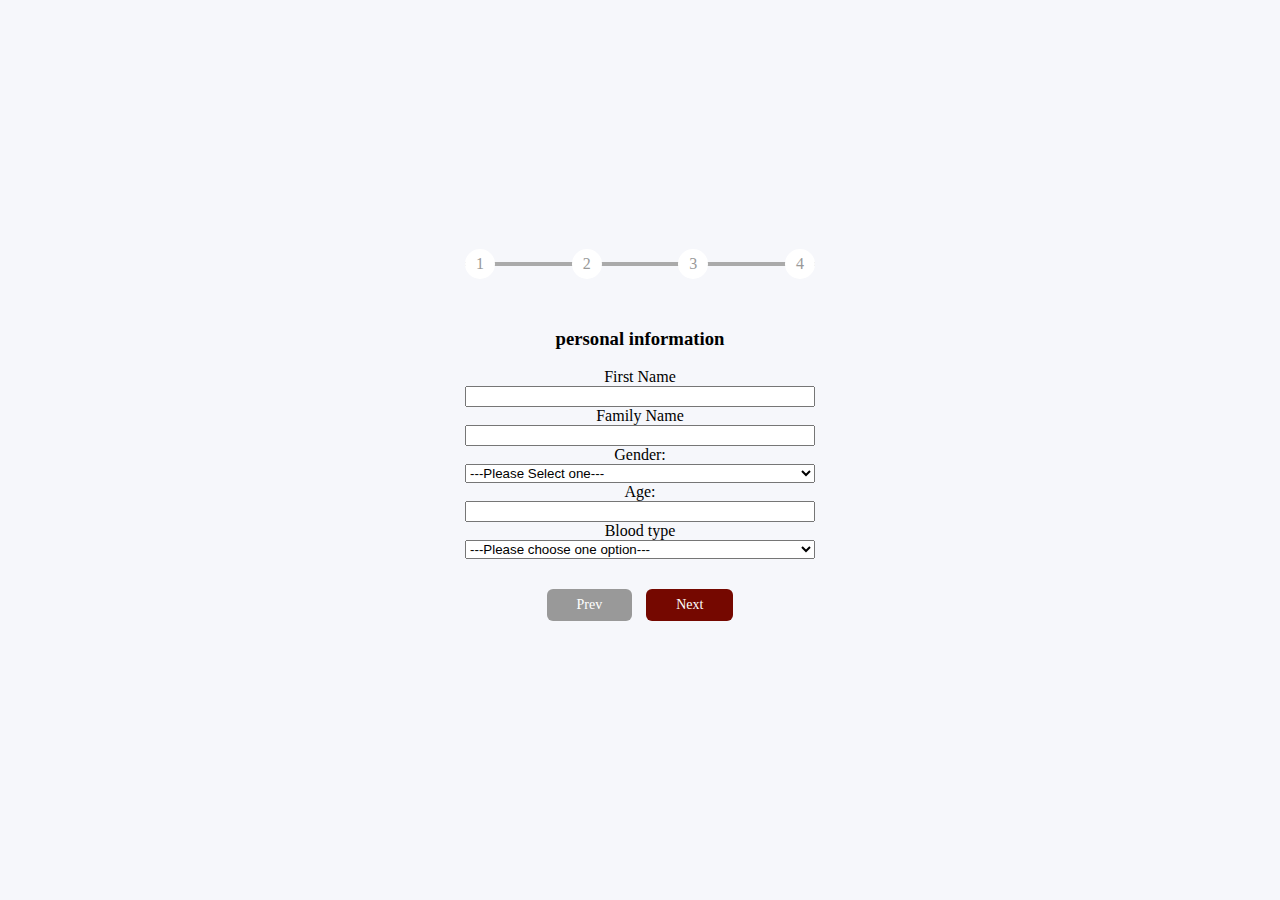
<file: form.html>
<!DOCTYPE html>
<html lang="en">
<head>
    <meta charset="UTF-8">
    <meta http-equiv="X-UA-Compatible" content="IE=edge">
    <link rel="preconnect" href="https://fonts.googleapis.com">
    <!-- Google font link -->
<link rel="preconnect" href="https://fonts.gstatic.com" crossorigin>
<link href="https://fonts.googleapis.com/css2?family=Macondo&display=swap" rel="stylesheet">
<!-- Css link -->
<link rel="stylesheet" href="form.css">
<!--  JS link -->
<script src="form.js" defer> </script>
    <meta name="viewport" content="width=device-width, initial-scale=1.0">
    <title>Dracula's Castle</title>
</head>
<body>
    <div class="form-container">
       
       <!-- Progress Bar -->
        <div class="progress-container">
            <div class="progress" id="progress"></div>
            <div class="circle active">1</div>
            <div class="circle ">2</div>
            <div class="circle ">3</div>
            <div class="circle ">4</div>
        </div>

        <!-- Form fields -->
        <form action="   ">
            <!-- FIRST SECTION   -->
            <div id="first-section" class=" hidden ">
                <h3>personal information</h3>
                <label for="first-name">First Name</label>
                <input type="text"  id="first-name">
                <label for="family-name">Family Name</label>
                <input type="text"  id="family-name">
                <label for="gender">Gender:</label>
                <select>
                    <option value="null" disabled selected>---Please Select one---</option>
                    <option value="masculine">Masculine</option>
                    <option value="feminine">Feminine</option>
                </select>
                <label for="age">Age:</label>
                <input type="number" min="16" step="1" max="50">
                <label for="blood-type" >Blood type</label>
                <select>
                    <option value="null" selected disabled>---Please choose one option---</option>
                    <option value="o+">o+</option>
                    <option value="o-">o-</option>
                    <option value="A+">A+</option>
                    <option value="A-">A-</option>
                    <option value="B+">B+</option>
                    <option value="AB+">AB+</option>
                    <option value="AB-">AB-</option>
                </select>
            </div>
            <!-- second section -->
            <div id="second-section" class="hidden">
                <label for="Profession">Profession:</label>
                <input type="text"  id="profession">
                <label for="education">Higest level of Education</label>
                <select  id="education">
                    <option value="Primary School">Primary school</option>
                    <option value="High School">High School</option>
                    <option value="collage">collage/University</option>
                </select>

            </div>
            <!-- Third section -->
            <div id="third-section" class=" hidden">
                <label for="exercises">How often do you do phisical exercises?</label>
                <select  id="dexercises">
                    <option value="onceAYear">Once a year</option>
                    <option value="once a month">Once a month</option>
                    <option value="once a week">Once a week</option>
                    <option value="more than once a week">more than once a week</option>
                </select>
                <p>Do you like garlic ?</p>
                <div>
                    <input type="radio" id="garlic-yes" name="garlic" value="garlic-yes"
                           >
                    <label for="garlic-yes">Yes</label>
                  </div>
              
                  <div>
                    <input type="radio" id="garlic-no" name="garlic" value="no">
                    <label for="garlic-no">No</label>
                  </div>
            </div>
            <!-- fouth section -->
            
            <div id="fourth-section" class=" current-field">
                <h4>We are almost there</h4>
            <label for="experience">Do you have experience visiting castles? <input type="checkbox" name="experience" id="experience"> </label>

            <label for="bio">
            <textarea name="bio" id="bio" cols="30" rows="10" minlength="15" placeholder="Write a little bit about yourself and your interests"></textarea>
            </div>


             <!-- Buttons -->
            <button class="btn" id="prev" disabled >Prev</button>
        <button class="btn" id="next"  >Next</button>

        <button id="submit-button" class="hidden">Submit!</button>

        </form>
       

        
    </div>
</body>
</html>
</file>
<file: form.css>
*{
    box-sizing: border-box;
}

:root{
    --line-border-fill: #750800;
    --line-border-empty: #999;
}

body{
    background-color: #f6f7fb;
    display: flex;
    align-items: center;
    justify-content: center;
    height: 100vh;
    overflow: hidden;
    margin: 0;

}

.form-container{
    text-align: center;
}

.progress-container{
    display: flex;
    justify-content: space-between;
    position: relative;
    margin-bottom: 30px;
    max-width: 100%;
    width: 350px;
}
.progress{
    background-color:  var(--line-border-fill);
    position: absolute;
    top: 50%;
    left: 0;
    height: 4px;
    width: 50%;
    transform: translateY(-50%);
    z-index: -1;
    transition: 0.4s ease;
   
}

.progress-container::before{
    content: "";
    background-color:  #aaa;
    position: absolute;
    top: 50%;
    left: 0;
    height: 4px;
    width: 100%;
    transform: translateY(-50%);
    z-index: -1;
    
   
}

.circle{
    background-color: #fff;
    color: var(--line-border-empty);
    border-radius: 50%;
    height: 30px;
    width: 30px;
    display: flex;
    align-items: center;
    justify-content: center;
    border: 3px solid --line-border-empty;
    transition: .4s ease;
}

.circle.active{
    border-color: var(--line-border-fill);
}

.btn{
    background-color: var(--line-border-fill);
    color: white;
    border: 0;
    border-radius: 6px;
    cursor: pointer;
    font-family: inherit ;
    padding: 8px 30px;
    margin: 30px 5px;
    font-size: 14px;
}

.btn:active{
    transform: scale(0.98);
}

.btn:focus{
    outline:0;
}
.btn:disabled{
    background-color: var(--line-border-empty);
    cursor: not-allowed;
}



/* Form fields */

.hidden{
    display: none;
    


}

.current-field{
    display: flex;
    flex-direction: column;
    text-align: center;
}
</file>
